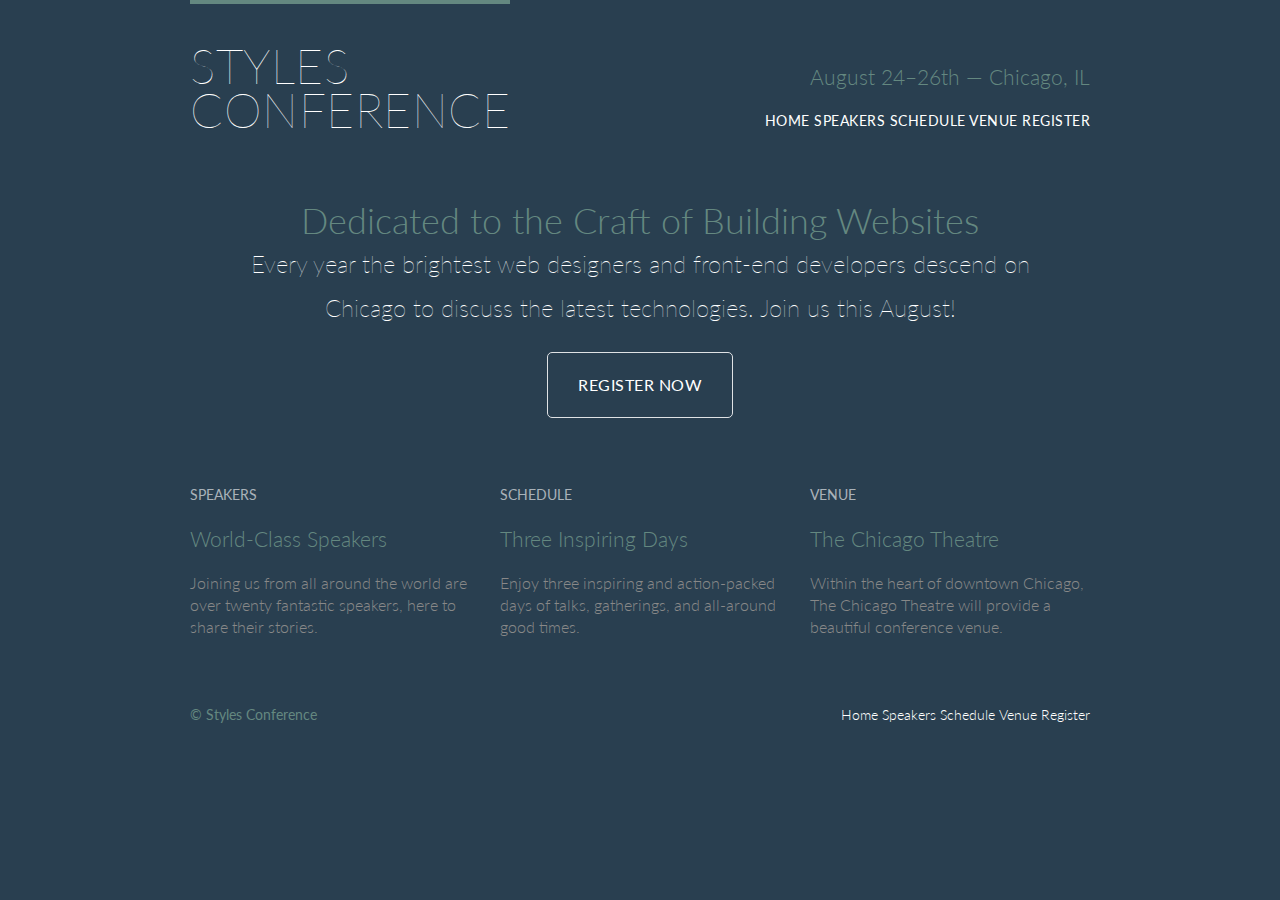
<file: index.html>
<!DOCTYPE html>
<html lang="en">

  <head>
    <meta charset="utf-8">
    <title>Styles Conference</title>
    <link rel="stylesheet" href="assets/stylesheets/main.css">
    <link rel="stylesheet" href="http://fonts.googleapis.com/css?family=Lato:100,300,400">
  </head>

  <body>

    <!-- Header -->

    <header class="primary-header container group">

      <h1 class="logo">
        <a href="index.html">Styles <br> Conference</a>
      </h1>

      <h3 class="tagline">August 24&ndash;26th &mdash; Chicago, IL</h3>

      <nav class="nav primary-nav">
        <a href="index.html">Home</a>
        <a href="speakers.html">Speakers</a>
        <a href="schedule.html">Schedule</a>
        <a href="venue.html">Venue</a>
        <a href="register.html">Register</a>
      </nav>

    </header>

    <!-- Hero -->

    <section class="hero container">

      <h2>Dedicated to the Craft of Building Websites</h2>

      <p>Every year the brightest web designers and front-end developers descend on Chicago to discuss the latest technologies. Join us this August!</p>

      <a class="btn btn-alt" href="register.html">Register Now</a>

    </section>

    <!-- Teasers -->

    <section class="grid">

      <!-- Speakers -->

      <section class="teaser col-1-3">
        <a href="speakers.html">
          <h5>Speakers</h5>
          <h3>World-Class Speakers</h3>
        </a>
        <p>Joining us from all around the world are over twenty fantastic speakers, here to share their stories.</p>
      </section><!--

      Schedule

      --><section class="teaser col-1-3">
        <a href="schedule.html">
          <h5>Schedule</h5>
          <h3>Three Inspiring Days</h3>
        </a>
        <p>Enjoy three inspiring and action-packed days of talks, gatherings, and all-around good times.</p>
      </section><!--

      Venue

      --><section class="teaser col-1-3">
        <a href="venue.html">
          <h5>Venue</h5>
          <h3>The Chicago Theatre</h3>
        </a>
        <p>Within the heart of downtown Chicago, The Chicago Theatre will provide a beautiful conference venue.</p>
      </section>
    </section>

    <footer class="primary-footer container group">

      <small>&copy; Styles Conference</small>

      <nav class="nav">
        <a href="index.html">Home</a>
        <a href="speakers.html">Speakers</a>
        <a href="schedule.html">Schedule</a>
        <a href="venue.html">Venue</a>
        <a href="register.html">Register</a>
      </nav>

    </footer>

  </body>
</html>
</file>
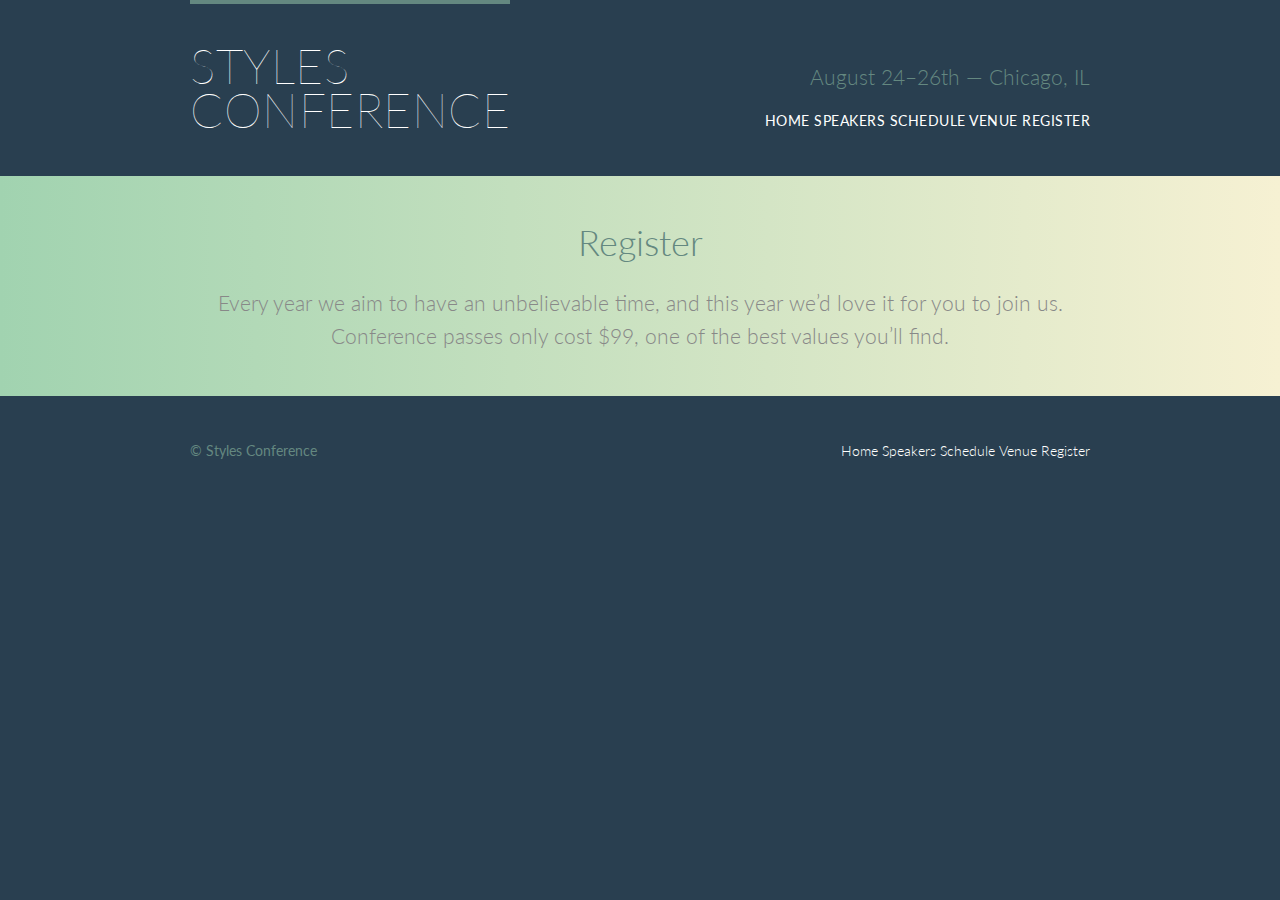
<file: register.html>
<!DOCTYPE html>
<html lang="en">
  <head>
    <meta charset="utf-8">
    <title>Register - Styles Conference</title>
    <link rel="stylesheet" href="assets/stylesheets/main.css">
    <link rel="stylesheet" href="http://fonts.googleapis.com/css?family=Lato:100,300,400">
  </head>
  <body>
    <header class="primary-header container group">
      <h1 class="logo">
        <a href="index.html">Styles <br> Conference</a>
      </h1>
      <h3 class="tagline">August 24&ndash;26th &mdash; Chicago, IL</h3>
      <nav class="nav primary-nav">
        <a href="index.html">Home</a>
        <a href="speakers.html">Speakers</a>
        <a href="schedule.html">Schedule</a>
        <a href="venue.html">Venue</a>
        <a href="register.html">Register</a>
      </nav>
    </header>

    <section class="row-alt">
      <div class="lead container">
        <h1>Register</h1>
        <p>Every year we aim to have an unbelievable time, and this year we&#8217;d love it for you to join us. Conference passes only cost $99, one of the best values you&#8217;ll find.</p>
      </div>
    </section>

    <footer class="primary-footer container group">
      <small>&copy; Styles Conference</small>
      <nav class="nav">
        <a href="index.html">Home</a>
        <a href="speakers.html">Speakers</a>
        <a href="schedule.html">Schedule</a>
        <a href="venue.html">Venue</a>
        <a href="register.html">Register</a>
      </nav>
    </footer>
</html>
</file>
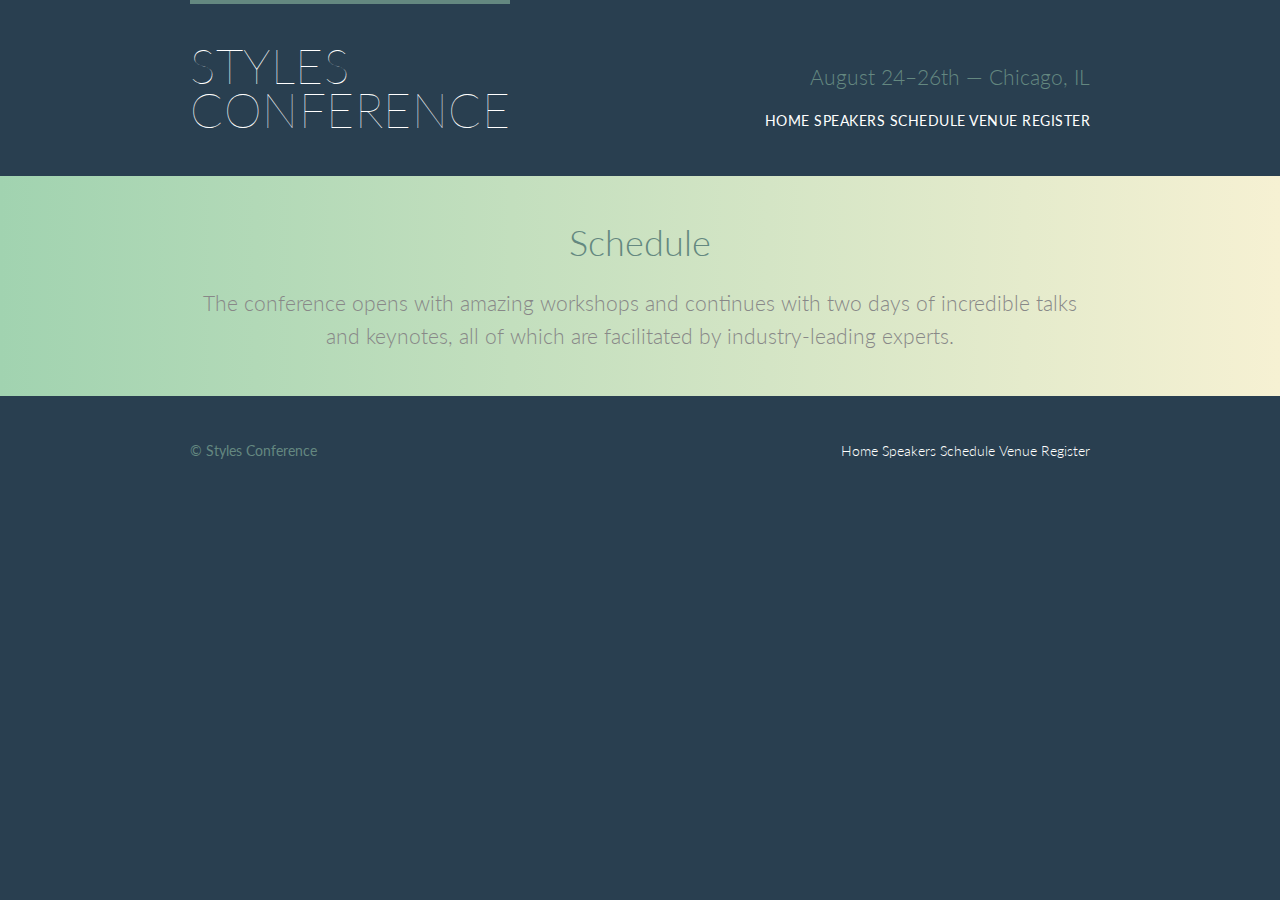
<file: schedule.html>
<!DOCTYPE html>
<html lang="en">
  <head>
    <meta charset="utf-8">
    <title>Schedule - Styles Conference</title>
    <link rel="stylesheet" href="assets/stylesheets/main.css">
    <link rel="stylesheet" href="http://fonts.googleapis.com/css?family=Lato:100,300,400">
  </head>
  <body>
    <header class="primary-header container group">
      <h1 class="logo">
        <a href="index.html">Styles <br> Conference</a>
      </h1>
      <h3 class="tagline">August 24&ndash;26th &mdash; Chicago, IL</h3>
      <nav class="nav primary-nav">
        <a href="index.html">Home</a>
        <a href="speakers.html">Speakers</a>
        <a href="schedule.html">Schedule</a>
        <a href="venue.html">Venue</a>
        <a href="register.html">Register</a>
      </nav>
    </header>

    <section class="row-alt">
      <div class="lead container">
        <h1>Schedule</h1>
        <p>The conference opens with amazing workshops and continues with two days of incredible talks and keynotes, all of which are facilitated by industry-leading experts.</p>
      </div>
    </section>

    <footer class="primary-footer container group">
      <small>&copy; Styles Conference</small>
      <nav class="nav">
        <a href="index.html">Home</a>
        <a href="speakers.html">Speakers</a>
        <a href="schedule.html">Schedule</a>
        <a href="venue.html">Venue</a>
        <a href="register.html">Register</a>
      </nav>
    </footer>
</html>
</file>
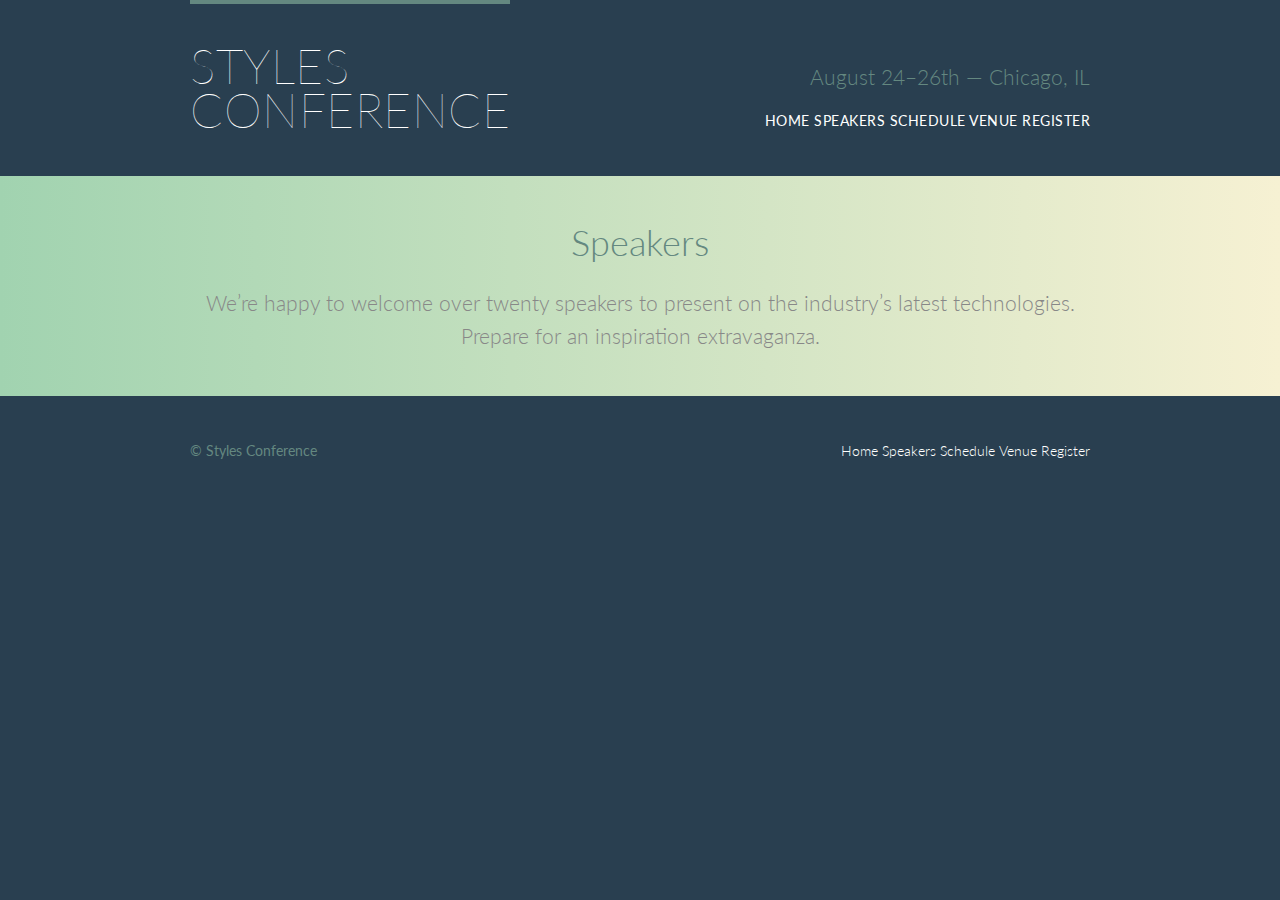
<file: speakers.html>
<!DOCTYPE html>
<html lang="en">
  <head>
    <meta charset="utf-8">
    <title>Speakers - Styles Conference</title>
    <link rel="stylesheet" href="assets/stylesheets/main.css">
    <link rel="stylesheet" href="http://fonts.googleapis.com/css?family=Lato:100,300,400">
  </head>
  <body>

    <!-- Header -->
    <header class="primary-header container group">

      <h1 class="logo">
        <a href="index.html">Styles <br> Conference</a>
      </h1>

      <h3 class="tagline">August 24&ndash;26th &mdash; Chicago, IL</h3>

      <nav class="nav primary-nav">
        <a href="index.html">Home</a>
        <a href="speakers.html">Speakers</a>
        <a href="schedule.html">Schedule</a>
        <a href="venue.html">Venue</a>
        <a href="register.html">Register</a>
      </nav>

    </header>

    <!-- Lead -->

    <section class="row-alt">
      <div class="lead container">

        <h1>Speakers</h1>

        <p>We&#8217;re happy to welcome over twenty speakers to present on the industry&#8217;s latest technologies. Prepare for an inspiration extravaganza.</p>

      </div>
    </section>


    <!-- Footer -->

    <footer class="primary-footer container group">
      <small>&copy; Styles Conference</small>
      <nav class="nav">
        <a href="index.html">Home</a>
        <a href="speakers.html">Speakers</a>
        <a href="schedule.html">Schedule</a>
        <a href="venue.html">Venue</a>
        <a href="register.html">Register</a>
      </nav>
    </footer>
</html>
</file>
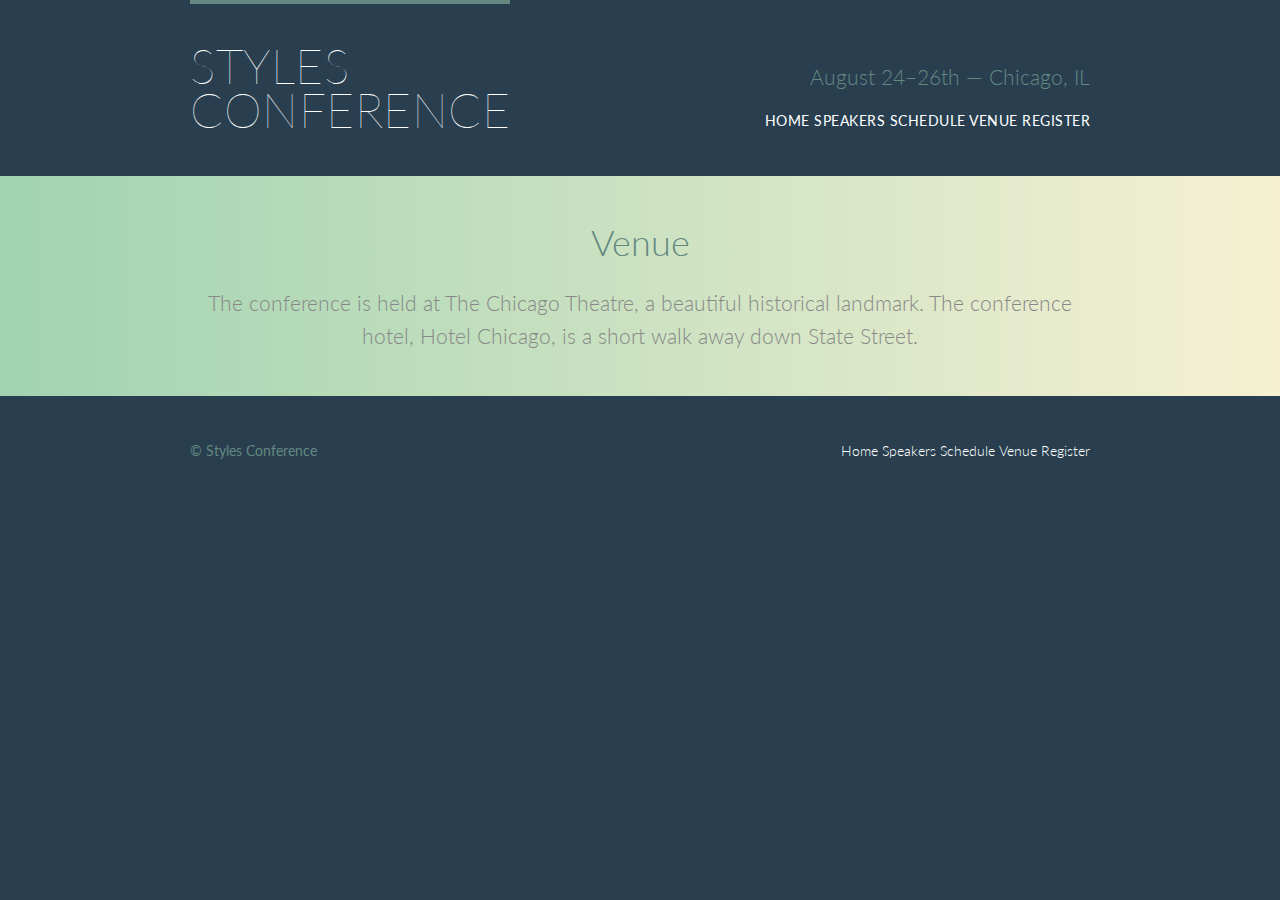
<file: venue.html>
<!DOCTYPE html>
<html lang="en">
  <head>
    <meta charset="utf-8">
    <title>Venue - Styles Conference</title>
    <link rel="stylesheet" href="assets/stylesheets/main.css">
    <link rel="stylesheet" href="http://fonts.googleapis.com/css?family=Lato:100,300,400">
  </head>
  <body>
    <header class="primary-header container group">
      <h1 class="logo">
        <a href="index.html">Styles <br> Conference</a>
      </h1>
      <h3 class="tagline">August 24&ndash;26th &mdash; Chicago, IL</h3>
      <nav class="nav primary-nav">
        <a href="index.html">Home</a>
        <a href="speakers.html">Speakers</a>
        <a href="schedule.html">Schedule</a>
        <a href="venue.html">Venue</a>
        <a href="register.html">Register</a>
      </nav>
    </header>

    <section class="row-alt">
      <div class="lead container">
        <h1>Venue</h1>
        <p>The conference is held at The Chicago Theatre, a beautiful historical landmark. The conference hotel, Hotel Chicago, is a short walk away down State Street.</p>
      </div>
    </section>

    <footer class="primary-footer container group">
      <small>&copy; Styles Conference</small>
      <nav class="nav">
        <a href="index.html">Home</a>
        <a href="speakers.html">Speakers</a>
        <a href="schedule.html">Schedule</a>
        <a href="venue.html">Venue</a>
        <a href="register.html">Register</a>
      </nav>
    </footer>
</html>
</file>
<file: assets/stylesheets/main.css>
/* http://meyerweb.com/eric/tools/css/reset/ 2. v2.0 | 20110126
  License: none (public domain)
*/

html, body, div, span, applet, object, iframe,
h1, h2, h3, h4, h5, h6, p, blockquote, pre,
a, abbr, acronym, address, big, cite, code,
del, dfn, em, img, ins, kbd, q, s, samp,
small, strike, strong, sub, sup, tt, var,
b, u, i, center,
dl, dt, dd, ol, ul, li,
fieldset, form, label, legend,
table, caption, tbody, tfoot, thead, tr, th, td,
article, aside, canvas, details, embed,
figure, figcaption, footer, header, hgroup,
menu, nav, output, ruby, section, summary,
time, mark, audio, video {
  margin: 0;
  padding: 0;
  border: 0;
  font-size: 100%;
  font: inherit;
  vertical-align: baseline;
}
/* HTML5 display-role reset for older browsers */
article, aside, details, figcaption, figure,
footer, header, hgroup, menu, nav, section {
  display: block;
}
body {
  line-height: 1;
}
ol, ul {
  list-style: none;
}
blockquote, q {
  quotes: none;
}
blockquote:before, blockquote:after,
q:before, q:after {
  content: '';
  content: none;
}
table {
  border-collapse: collapse;
  border-spacing: 0;
}

/*
  ========================================
  Custom styles
  ========================================
*/
body {
  background: #293f50;
  color: #888;
  font: 300 16px/22px "Lato","Open Sans", "Helvetica Neue", Helvetica, Arial, sans-serif;
}

/*
  ========================================
  Grid
  ========================================
*/

*,
*:before,
*:after {
  -webkit-box-sizing: border-box;
     -moz-box-sizing: border-box;
          box-sizing: border-box;
}

.container,
.grid {
  margin: 0 auto;
  width: 960px;
}
.container {
  padding-left: 30px;
  padding-right: 30px;
}
.grid,
.col-1-3,
.col-2-3 {
  padding-left: 15px;
  padding-right: 15px;
}
.col-1-3,
.col-2-3 {
  display: inline-block;
  vertical-align: top;
}
.col-1-3 {
  width: 33.33%;
}
.col-2-3 {
  width: 66.66%;
}

/*
  ========================================
  Clearfix
  ========================================
*/
.group:before,
.group:after {
  content: "";
  display: table;
}
.group:after {
  clear: both;
}
.group {
  clear: both;
  *zoom: 1;
}

/*
  ========================================
  Rows
  ========================================
*/
.row,
.row-alt {
  min-width: 960px;
}

.row {
  background: #fff;
  padding: 66px 0 44px 0;
}

.row-alt {
  background: #cbe2c1;
  background: -webkit-linear-gradient(to right, #a1d3b0, #f6f1d3);
  background: -moz-linear-gradient(to right, #a1d3b0, #f6f1d3);
  background: linear-gradient(to right, #a1d3b0, #f6f1d3);
  padding: 44px 0 22px 0;
}

/*
  ========================================
  Typography
  ========================================
*/

h1, h2, h3, h4 {
  color: #648880;
}
h1, h3, h4, h5, p {
  margin-bottom: 22px;
}
h1 {
  font-size: 36px;
  line-height: 44px;
}
h2 {
  font-size: 24px;
  line-height: 44px;
}
h3 {
  font-size: 21px;
}
h4 {
  font-size: 18px;
}

h5 {
  color: #a9b2b9;
  font-size: 14px;
  font-weight: 400;
  text-transform: uppercase;
}

strong {
  font-weight: 400;
}
cite, em {
  font-style: italic;
}

/*
  ========================================
  Leads
  ========================================
*/

.lead {
  text-align: center;
}
.lead p {
  font-size: 21px;
  line-height: 33px;
}

/*
========================================
Links
========================================
*/

a {
  color: #648880;
  text-decoration: none;
}
a:hover {
  color: #a9b2b9;
}
p a {
  border-bottom: 1px solid #dfe2e5;
}

.primary-header a,
.primary-footer a {
  color: #fff;
}

.primary-header a:hover,
.primary-footer a:hover {
  color: #648880;
}

/*
  ========================================
  Buttons
  ========================================
*/

.btn {
  border-radius: 5px;
  color: #fff;
  cursor: pointer;
  display: inline-block;
  font-weight: 400;
  letter-spacing: .5px;
  margin: 0;
  text-transform: uppercase;
}

.btn-alt {
  border: 1px solid #dfe2e5;
  padding: 10px 30px;
}
.btn-alt:hover {
  background: #fff;
  color: #648880;
}

/*
  ========================================
  Primary header
  ========================================
*/

.logo {
  border-top: 4px solid #648880;
  float: left;
  font-size: 48px;
  font-weight: 100;
  letter-spacing: .5px;
  line-height: 44px;
  padding: 40px 0 22px 0;
  text-transform: uppercase;
}

.tagline {
  margin: 66px 0 22px 0;
  text-align: right;
}

.primary-nav {
  font-size: 14px;
  font-weight: 400;
  letter-spacing: .5px;
  text-transform: uppercase;
}


/*
  ========================================
  Primary footer
  ========================================
*/

.primary-footer {
  color: #648880;
  font-size: 14px;
  padding-bottom: 44px;
  padding-top: 44px;
}
.primary-footer small {
  float: left;
  font-weight: 400;
}

/*
  ========================================
  Navigation
  ========================================
*/

.nav {
  text-align: right;
}

/*
  ========================================
  Home
  ========================================
*/

.hero {
  color: #fff;
  line-height: 44px;
  padding: 22px 80px 66px 80px;
  text-align: center;
}
.hero h2 {
  font-size: 36px;
}
.hero p {
  font-size: 24px;
  font-weight: 100;
}

.teaser a:hover h3 {
  color: #a9b2b9;
}
</file>
